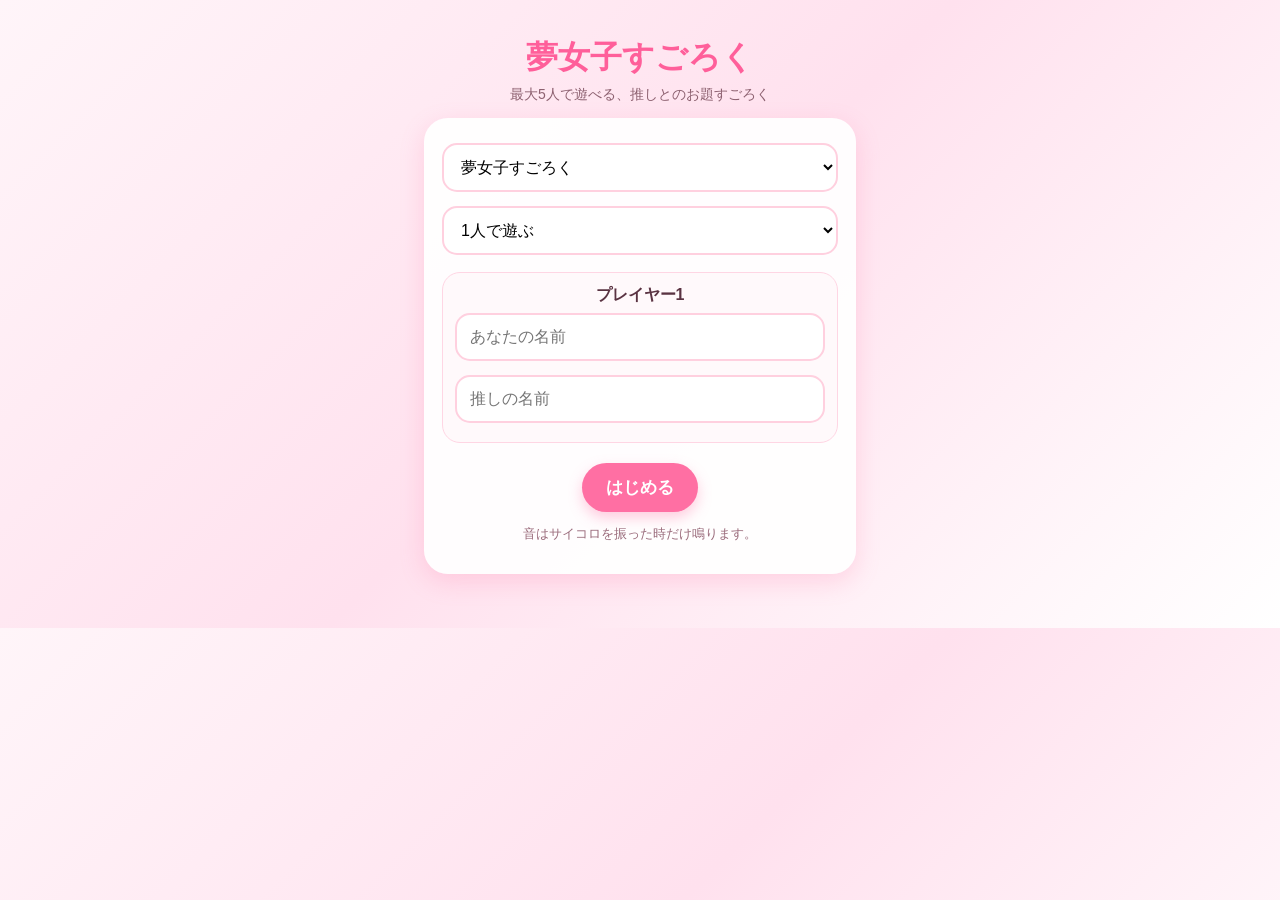
<file: game.html>
<!DOCTYPE html>
<html lang="ja">
<head>
<meta charset="UTF-8">
<meta name="viewport" content="width=device-width, initial-scale=1.0">
<title>夢女子すごろく</title>
<style>
*{box-sizing:border-box}
body{
  margin:0;
  font-family:-apple-system,BlinkMacSystemFont,"Hiragino Sans","Yu Gothic",sans-serif;
  background:linear-gradient(135deg,#fff5f9,#ffe1ee,#fff);
  color:#5a3342;
  text-align:center;
}
.app{
  max-width:460px;
  margin:auto;
  padding:20px 14px 40px;
}
h1{
  color:#ff5f9a;
  margin:16px 0 6px;
}
.sub{
  color:#8d6170;
  font-size:14px;
}
.card{
  background:rgba(255,255,255,.94);
  border-radius:24px;
  padding:18px;
  margin:14px 0;
  box-shadow:0 8px 24px rgba(255,111,161,.22);
}
input,select{
  width:100%;
  padding:13px;
  margin:7px 0;
  border:2px solid #ffd0df;
  border-radius:15px;
  font-size:16px;
  background:white;
}
button{
  border:none;
  border-radius:999px;
  background:#ff6fa3;
  color:white;
  font-size:17px;
  font-weight:bold;
  padding:13px 24px;
  margin-top:10px;
  box-shadow:0 6px 14px rgba(255,111,163,.35);
}
button:active{transform:scale(.95)}
button:disabled{
  opacity:.55;
}
.hidden{display:none}
.playerBox{
  border:1px solid #ffd6e4;
  border-radius:18px;
  padding:12px;
  margin:10px 0;
  background:#fff9fb;
}
.turn{
  font-weight:bold;
  color:#ff4f93;
  font-size:18px;
}
.dice{
  font-size:52px;
  margin:10px 0;
}
.spin{
  animation:spin .45s ease;
}
@keyframes spin{
  0%{transform:rotate(0deg) scale(1)}
  50%{transform:rotate(180deg) scale(1.25)}
  100%{transform:rotate(360deg) scale(1)}
}
.board{
  display:grid;
  grid-template-columns:repeat(5,1fr);
  gap:7px;
  margin-top:14px;
}
.cell{
  min-height:52px;
  background:#fff;
  border:2px solid #ffd6e4;
  border-radius:14px;
  font-size:11px;
  display:flex;
  flex-direction:column;
  align-items:center;
  justify-content:center;
  gap:2px;
}
.goal{
  background:#fff0f6;
  color:#ff4f93;
  font-weight:bold;
}
.pieces{
  display:flex;
  flex-wrap:wrap;
  justify-content:center;
  gap:2px;
}
.piece{
  width:22px;
  height:22px;
  border-radius:50%;
  background:#ff6fa3;
  color:white;
  display:flex;
  align-items:center;
  justify-content:center;
  font-size:12px;
  font-weight:bold;
}
.p2{background:#8e7cff}
.p3{background:#57b8ff}
.p4{background:#ffb84d}
.p5{background:#70c989}
.event{
  font-size:17px;
  line-height:1.8;
  min-height:120px;
}
.fade{
  animation:fade .35s ease;
}
@keyframes fade{
  from{opacity:0;transform:translateY(8px)}
  to{opacity:1;transform:translateY(0)}
}
.small{
  font-size:13px;
  color:#9a6b7b;
}
</style>
</head>

<body>
<div class="app">
  <h1>夢女子すごろく</h1>
  <div class="sub">最大5人で遊べる、推しとのお題すごろく</div>

  <div id="startScreen" class="card">
    <select id="boardSelect"></select>

    <select id="playerCount" onchange="makePlayerInputs()">
      <option value="1">1人で遊ぶ</option>
      <option value="2">2人で遊ぶ</option>
      <option value="3">3人で遊ぶ</option>
      <option value="4">4人で遊ぶ</option>
      <option value="5">5人で遊ぶ</option>
    </select>

    <div id="playerInputs"></div>

    <button onclick="startGame()">はじめる</button>
    <p class="small">音はサイコロを振った時だけ鳴ります。</p>
  </div>

  <div id="gameScreen" class="hidden">
    <div class="card">
      <div id="boardTitle"></div>
      <div class="turn" id="turnText"></div>
      <div class="dice" id="dice">🎲</div>
      <button id="rollBtn" onclick="rollDice()">🎲 サイコロを振る</button>
    </div>

    <div class="board" id="board"></div>

    <div class="card event" id="eventCard">
      サイコロを振ってスタート！
    </div>

    <button onclick="resetGame()">最初から遊ぶ</button>
  </div>
</div>

<script>
const GOAL = 29;

const boards = {
  yume: {
    title: "夢女子すごろく",
    events: [
      "{oshi}との初対面。どんな場所で出会った？",
      "{oshi}から最初になんと呼ばれる？",
      "{me}は{oshi}を何と呼ぶ？",
      "{oshi}に初めて褒められた。何を褒められた？",
      "{oshi}の第一印象は？",
      "{oshi}視点で、{me}の第一印象は？",
      "{oshi}と初デート。どこへ行く？",
      "{oshi}から突然プレゼント。何をもらった？",
      "{oshi}が嫉妬した理由は？",
      "{me}が嫉妬した出来事は？",
      "{oshi}と一緒に暮らすなら、家事の分担は？",
      "{oshi}が風邪をひいた。{me}はどう看病する？",
      "{me}が風邪をひいた。{oshi}はどう看病する？",
      "{oshi}と喧嘩。その原因は？",
      "喧嘩のあと、どちらから仲直りする？",
      "{oshi}の照れた姿を妄想してください。",
      "{oshi}が{me}にだけ見せる特別な一面とは？",
      "周囲から見た{me}と{oshi}はどんな関係？",
      "{oshi}との思い出の場所は？",
      "10年後、{me}と{oshi}はどんな関係？",
      "{oshi}に壁ドンされた。その後どうなる？",
      "雨の日に相合い傘。誰が傘を持つ？",
      "花火大会で偶然手が触れた。次に何が起こる？",
      "{oshi}が{me}の名前を呼んだ。どんな声だった？",
      "{me}が転びそうになったところを、{oshi}が支えてくれた。",
      "{oshi}は{me}のどんなところに惹かれた？",
      "{oshi}が寝ぼけて{me}にしたことは？",
      "{me}が泣いた時、{oshi}は何を言う？",
      "{oshi}が弱音を吐いた。{me}はどう寄り添う？",
      "{oshi}が{me}にお願いをした。内容は？",
      "{me}が{oshi}にお願いをした。叶えてくれる？",
      "{oshi}と夜道を歩く。何を話す？",
      "{oshi}と朝を迎えた。最初の一言は？",
      "{oshi}の部屋に初めて入った。印象は？",
      "{me}の部屋に来た{oshi}の反応は？",
      "{oshi}と料理をする。何を作る？",
      "{me}の料理を食べた{oshi}の感想は？",
      "{oshi}が料理に失敗した。{me}はどうする？",
      "{oshi}と買い物。何を選び合う？",
      "{oshi}が{me}に似合うと言った服は？",
      "{me}が{oshi}に選んだ服は？",
      "{oshi}とお祭りへ。どんな屋台に行く？",
      "{oshi}と花火を見る。どんな距離感？",
      "{oshi}が浴衣姿の{me}を見た反応は？",
      "{me}が浴衣姿の{oshi}を見た感想は？",
      "{oshi}と海へ行く。何が起きる？",
      "{oshi}と旅行。宿での出来事は？",
      "{oshi}と迷子になった。どう乗り切る？",
      "{oshi}が{me}を守った。何から？",
      "{me}が{oshi}を守った。どんな場面？",
      "{oshi}が本気で怒った。理由は？",
      "{oshi}が本気で笑った。きっかけは？",
      "{oshi}が照れ隠しをした。どんな言い方？",
      "{me}の一言で{oshi}が固まった。何と言った？",
      "{oshi}の一言で{me}が固まった。何と言われた？",
      "{oshi}が{me}の髪に触れた。理由は？",
      "{me}が{oshi}の服の裾を掴んだ。なぜ？",
      "{oshi}が{me}の手を離さない。どうして？",
      "{me}が{oshi}から逃げようとした。理由は？",
      "{oshi}が追いかけてきた。何と言う？",
      "{oshi}と秘密を共有した。どんな秘密？",
      "{me}と{oshi}だけの合言葉は？",
      "{oshi}が手紙を書いた。最初の一文は？",
      "{me}が{oshi}に手紙を書く。最後の一文は？",
      "{oshi}からのメッセージ。内容は？",
      "{me}が送ったメッセージに{oshi}はどう返す？",
      "{oshi}と電話。切る前の一言は？",
      "{oshi}が会いに来た。理由は？",
      "{me}が{oshi}に会いに行く。何を伝える？",
      "{oshi}が迎えに来た。どんな顔？",
      "{oshi}と帰り道。沈黙は気まずい？心地いい？",
      "{oshi}が{me}を褒めた。何を褒めた？",
      "{me}が{oshi}を褒めた。反応は？",
      "{oshi}が落ち込んでいる。{me}はどう励ます？",
      "{me}が落ち込んでいる。{oshi}はどう励ます？",
      "{oshi}が{me}をからかった。内容は？",
      "{me}が{oshi}をからかった。反応は？",
      "{oshi}が急に真面目な顔をした。何を言う？",
      "{oshi}が{me}に約束したことは？",
      "{me}が{oshi}に約束したことは？",
      "{oshi}と将来の話。どんな未来を語る？",
      "{oshi}が結婚の話をした。どんな流れ？",
      "{me}と{oshi}の記念日はいつ？",
      "{oshi}が記念日を覚えていた。何をしてくれる？",
      "{me}が記念日に用意したものは？",
      "{oshi}の意外な趣味を知った。何だった？",
      "{me}の趣味を知った{oshi}の反応は？",
      "{oshi}が甘い言葉を言った。どんな台詞？",
      "{oshi}が不器用な優しさを見せた。どんな行動？",
      "{me}が{oshi}の前で素直になった。何を言う？",
      "{oshi}が{me}の名前を呼び捨てにした。場面は？",
      "{oshi}が{me}を特別扱いした。周囲の反応は？",
      "{me}と{oshi}が周りに冷やかされた。どうする？",
      "{oshi}が{me}をかばった。何と言った？",
      "{me}が{oshi}をかばった。どうなった？",
      "{oshi}が別れ際に言った一言は？",
      "{me}が帰ろうとした時、{oshi}が引き止めた。理由は？",
      "{oshi}が{me}に近づきすぎた。どうなる？",
      "{me}と{oshi}の距離が縮まった瞬間は？",
      "{oshi}が{me}を好きだと自覚した瞬間は？",
      "{me}が{oshi}を好きだと自覚した瞬間は？",
      "{oshi}が告白するなら、どんな言葉？",
      "{me}が告白するなら、どんな言葉？",
      "{me}と{oshi}の物語のタイトルは？"
    ]
  },

  date: {
    title: "初デートすごろく",
    events: [
      "{oshi}との待ち合わせ場所は？",
      "{oshi}は何分前に来ていた？",
      "{me}を見た{oshi}の第一声は？"
    ]
  },

  jealousy: {
    title: "嫉妬すごろく",
    events: [
      "{oshi}が嫉妬した相手は誰？",
      "{me}が嫉妬してしまった理由は？",
      "{oshi}は嫉妬を隠す？隠さない？"
    ]
  }
};

let currentBoardKey = "yume";
let players = [];
let turn = 0;
let moving = false;
let usedEvents = [];
let lastEvent = "";

const startScreen = document.getElementById("startScreen");
const gameScreen = document.getElementById("gameScreen");
const board = document.getElementById("board");
const diceText = document.getElementById("dice");
const rollBtn = document.getElementById("rollBtn");
const eventCard = document.getElementById("eventCard");
const turnText = document.getElementById("turnText");
const boardTitle = document.getElementById("boardTitle");

function init(){
  const boardSelect = document.getElementById("boardSelect");

  Object.keys(boards).forEach(key=>{
    const option = document.createElement("option");
    option.value = key;
    option.textContent = boards[key].title;
    boardSelect.appendChild(option);
  });

  makePlayerInputs();
  loadGame();
}

function makePlayerInputs(){
  const count = Number(document.getElementById("playerCount").value);
  const area = document.getElementById("playerInputs");
  area.innerHTML = "";

  for(let i=0;i<count;i++){
    const div = document.createElement("div");
    div.className = "playerBox";
    div.innerHTML = `
      <b>プレイヤー${i+1}</b>
      <input id="me${i}" placeholder="あなたの名前">
      <input id="oshi${i}" placeholder="推しの名前">
    `;
    area.appendChild(div);
  }
}

function startGame(){
  const count = Number(document.getElementById("playerCount").value);
  currentBoardKey = document.getElementById("boardSelect").value;

  players = [];

  for(let i=0;i<count;i++){
    players.push({
      me:document.getElementById("me"+i).value.trim() || "あなた"+(i+1),
      oshi:document.getElementById("oshi"+i).value.trim() || "推し",
      pos:0
    });
  }

  turn = 0;
  usedEvents = [];
  lastEvent = "";

  startScreen.classList.add("hidden");
  gameScreen.classList.remove("hidden");

  drawBoard();
  updateTurn();
  showEvent("サイコロを振って、夢のすごろくを始めよう。");
  saveGame();
}

function drawBoard(){
  board.innerHTML = "";

  for(let i=0;i<=GOAL;i++){
    const cell = document.createElement("div");
    cell.className = "cell";
    if(i === GOAL) cell.classList.add("goal");

    const num = document.createElement("div");
    num.textContent = i === GOAL ? "GOAL" : i;
    cell.appendChild(num);

    const pieces = document.createElement("div");
    pieces.className = "pieces";

    players.forEach((p,index)=>{
      if(p.pos === i){
        const piece = document.createElement("div");
        piece.className = "piece p"+(index+1);
        piece.textContent = index+1;
        pieces.appendChild(piece);
      }
    });

    cell.appendChild(pieces);
    board.appendChild(cell);
  }
}

function updateTurn(){
  const p = players[turn];
  boardTitle.textContent = boards[currentBoardKey].title;
  turnText.textContent =
    "今は「" + p.me + "」の番 / 現在 " + p.pos + "マス目";
}

function rollDice(){
  if(moving) return;

  const player = players[turn];

  if(player.pos >= GOAL){
    nextTurn();
    return;
  }

  moving = true;
  rollBtn.disabled = true;

  const dice = Math.floor(Math.random()*6)+1;

  diceText.classList.remove("spin");
  void diceText.offsetWidth;
  diceText.classList.add("spin");
  diceText.textContent = ["⚀","⚁","⚂","⚃","⚄","⚅"][dice-1];

  playDiceSound();

  moveStep(dice);
}

function moveStep(steps){
  const player = players[turn];
  let count = 0;

  const timer = setInterval(()=>{
    if(count >= steps || player.pos >= GOAL){
      clearInterval(timer);
      afterMove();
      return;
    }

    player.pos++;
    count++;

    playTickSound();
    drawBoard();
    updateTurn();
    saveGame();
  },260);
}

function afterMove(){
  const player = players[turn];

  if(player.pos >= GOAL){
    drawBoard();
    showEvent(
      "<b>🎉 ゴール！</b><br>" +
      player.me + "と" + player.oshi + "の物語、完走です♡"
    );
    playGoalSound();
  }else{
    showEvent(getRandomEvent(player));
  }

  moving = false;
  rollBtn.disabled = false;
  saveGame();

  if(player.pos < GOAL){
    nextTurn();
  }
}

function nextTurn(){
  turn++;
  if(turn >= players.length) turn = 0;
  updateTurn();
  saveGame();
}

function getRandomEvent(player){
  const list = boards[currentBoardKey].events;

  if(usedEvents.length >= list.length){
    usedEvents = [];
  }

  let available = list.filter(e=>!usedEvents.includes(e) && e !== lastEvent);
  if(available.length === 0){
    available = list.filter(e=>e !== lastEvent);
  }

  const event = available[Math.floor(Math.random()*available.length)];
  usedEvents.push(event);
  lastEvent = event;

  return event
    .replaceAll("{me}", player.me)
    .replaceAll("{oshi}", player.oshi);
}

function showEvent(text){
  eventCard.classList.remove("fade");
  void eventCard.offsetWidth;
  eventCard.classList.add("fade");
  eventCard.innerHTML = text;
}

function resetGame(){
  localStorage.removeItem("multiYumeSugoroku");
  location.reload();
}

function saveGame(){
  localStorage.setItem("multiYumeSugoroku",JSON.stringify({
    currentBoardKey,players,turn,usedEvents,lastEvent
  }));
}

function loadGame(){
  const data = localStorage.getItem("multiYumeSugoroku");
  if(!data) return;

  const saved = JSON.parse(data);

  currentBoardKey = saved.currentBoardKey || "yume";
  players = saved.players || [];
  turn = saved.turn || 0;
  usedEvents = saved.usedEvents || [];
  lastEvent = saved.lastEvent || "";

  if(players.length === 0) return;

  startScreen.classList.add("hidden");
  gameScreen.classList.remove("hidden");

  drawBoard();
  updateTurn();
  showEvent("前回の続きから再開しました。");
}

let audioCtx;

function getAudio(){
  if(!audioCtx){
    audioCtx = new (window.AudioContext || window.webkitAudioContext)();
  }
  return audioCtx;
}

function beep(freq,duration,type="sine",volume=.08){
  const ctx = getAudio();
  const osc = ctx.createOscillator();
  const gain = ctx.createGain();

  osc.type = type;
  osc.frequency.value = freq;
  gain.gain.value = volume;

  osc.connect(gain);
  gain.connect(ctx.destination);

  osc.start();
  osc.stop(ctx.currentTime + duration);
}

function playDiceSound(){
  beep(260,.06,"square",.05);
  setTimeout(()=>beep(330,.06,"square",.05),80);
  setTimeout(()=>beep(240,.06,"square",.05),160);
}

function playTickSound(){
  beep(420,.035,"square",.035);
}

function playGoalSound(){
  beep(520,.12,"sine",.08);
  setTimeout(()=>beep(660,.12,"sine",.08),130);
  setTimeout(()=>beep(880,.2,"sine",.08),260);
}

init();
</script>
</body>
</html>
</file>
